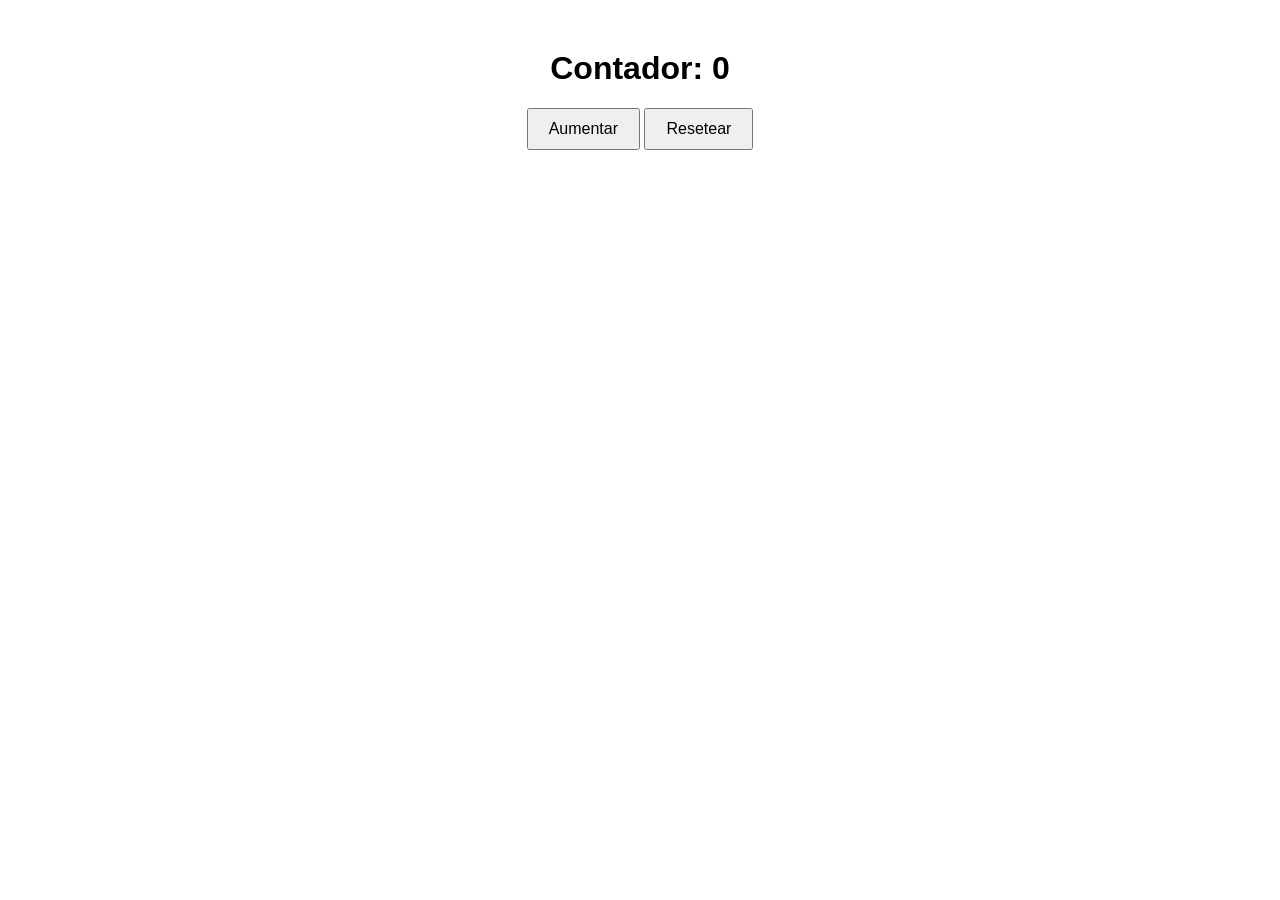
<file: index.html>
<!DOCTYPE html>
<html lang="es">
<head>
    <meta charset="UTF-8" />
    <title>Contador Git</title>
    <link rel="stylesheet" href="style..css" />
</head>
<body>
    <div class="container">
        <h1>Contador: <span id="numero">0</span></h1>
        <button id="btn-aumentar">Aumentar</button>
        <button id="btn-reset">Resetear</button>
    </div>
    <script src="script.js"></script>
</body>
</html>
</file>
<file: style..css>
body {
    font-family: sans-serif;
    text-align: center;
    margin-top: 50px;
}

button {
    padding: 10px 20px;
    font-size: 16px;
    cursor: pointer;
}
</file>
